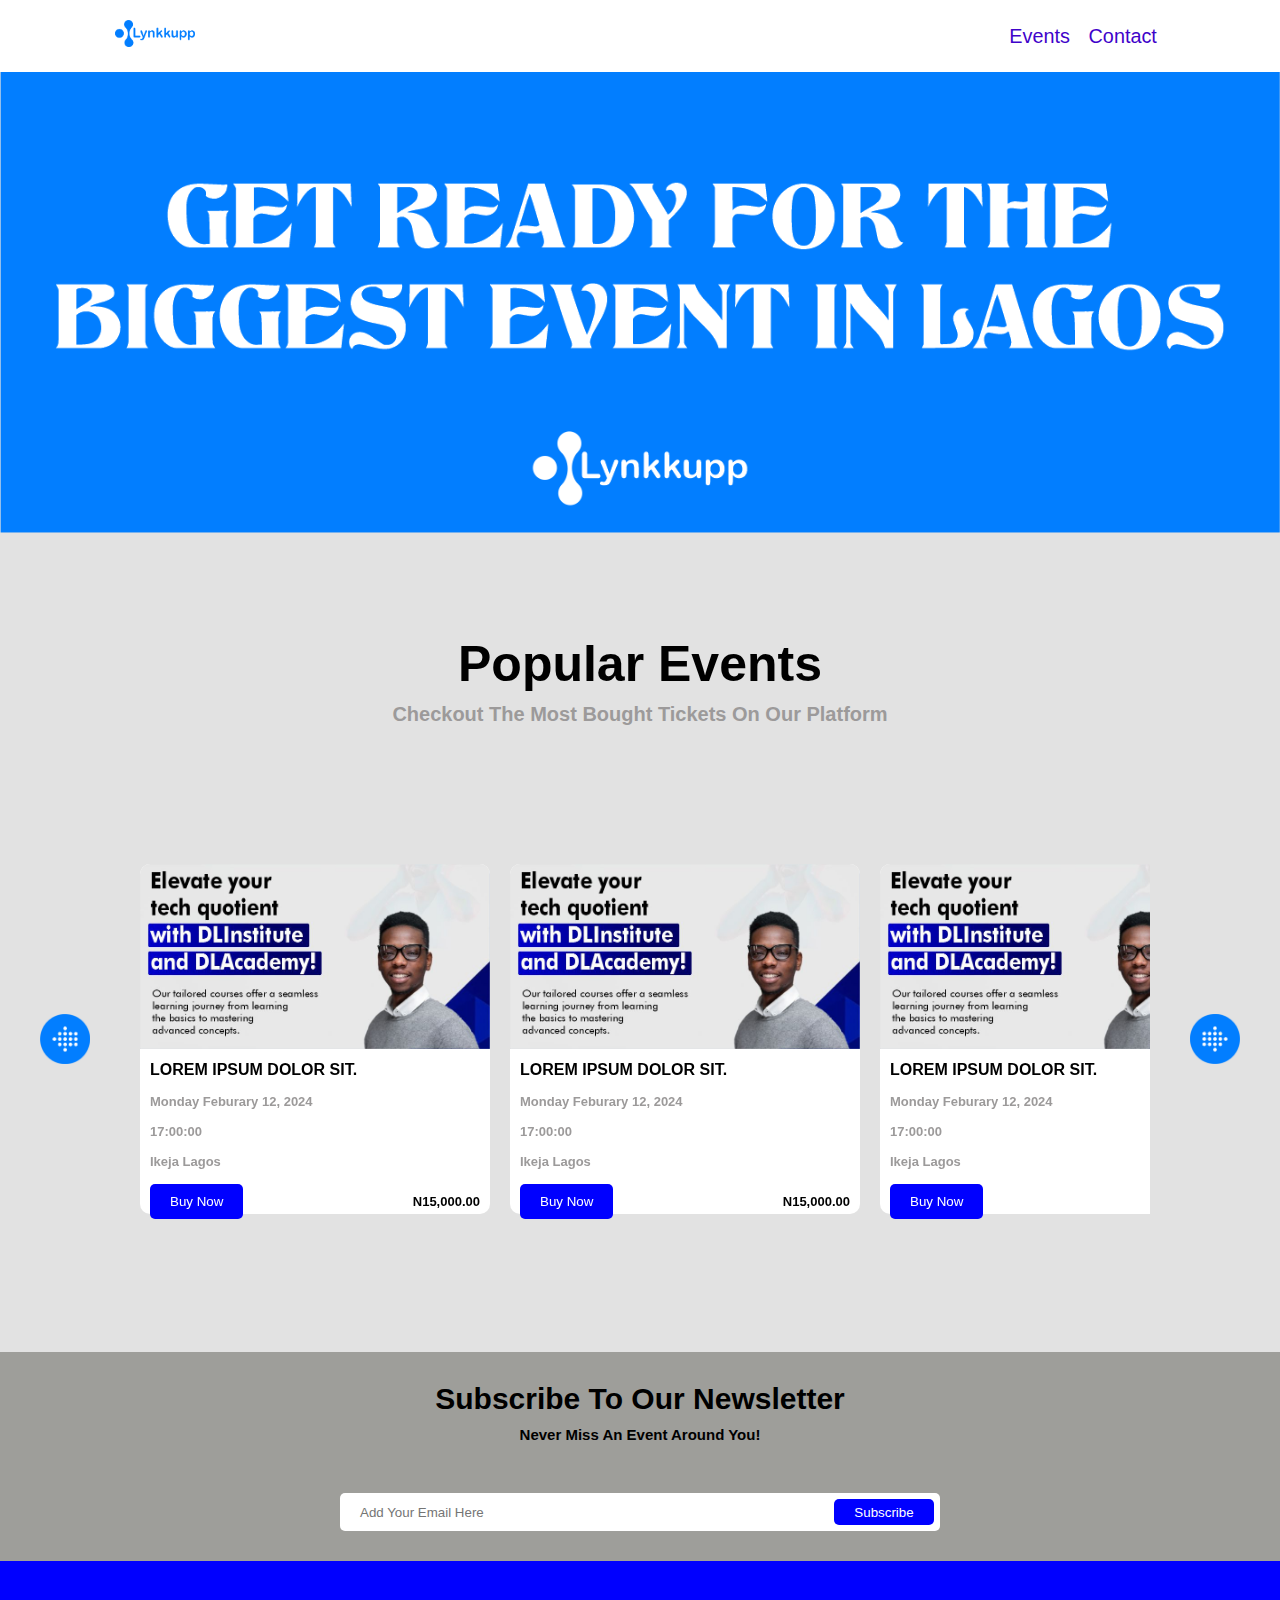
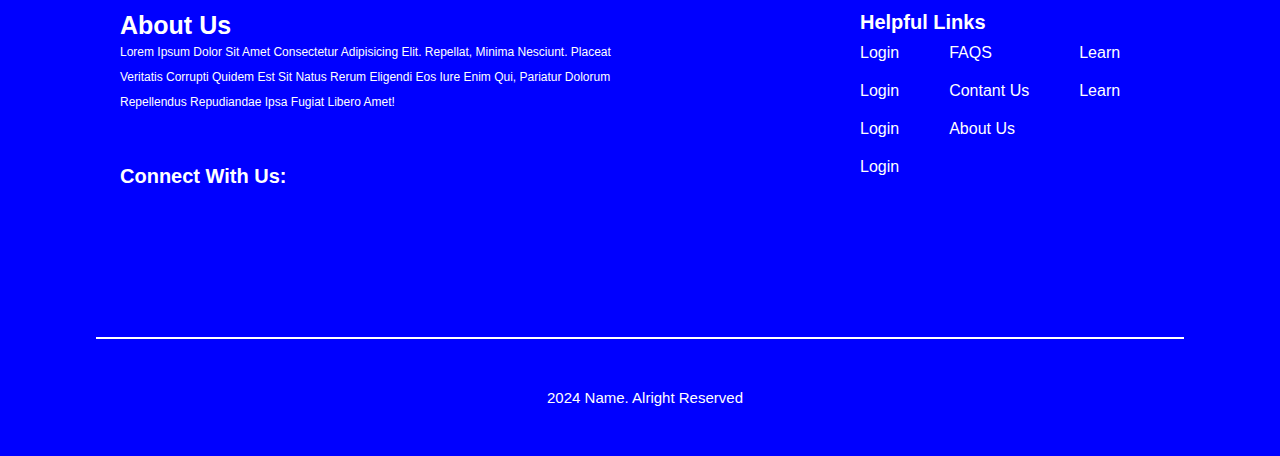
<file: index.html>
<!DOCTYPE html>
<html lang="en">

<head>
    <meta charset="UTF-8">
    <meta name="viewport" content="width=device-width, initial-scale=1.0">
    <title>afinfun</title>
    <link rel="stylesheet" href="./style.css">
    <!-- font awesome -->
    <link rel="stylesheet" href="https://cdnjs.cloudflare.com/ajax/libs/font-awesome/6.5.1/css/all.min.css" integrity="sha512-DTOQO9RWCH3ppGqcWaEA1BIZOC6xxalwEsw9c2QQeAIftl+Vegovlnee1c9QX4TctnWMn13TZye+giMm8e2LwA==" crossorigin="anonymous" referrerpolicy="no-referrer" />
</head>

<body>
    <!-- navbar start -->
    <header>
        <i class="fa-solid fa-bars" id="meun-bar" onclick="showmeun()"></i>

        <a href="" class="navlogo"><img src="./images/Lynkkupplogo.png" alt="logo"></a>
        <div class="Nav-Link">
            <a href="#">Events</a>
            <a href="#">Contact</a>

    </header>
    <!-- navbar end -->
    <!-- hero banner start -->
    <div class="hero_img">
        <img src="./images/Lynkkuppbannar.png" alt="hero banner">
    </div>
    <!-- hero banner end -->
    <!-- popular start   -->
    <div class="pop">
        <div class="pop_text">
            <h1>Popular Events</h1>
            <h4>Checkout the most bought tickets on our platform</h4>
        </div>

        <div class="gallery-wrap">
            <img src="./images/Back.png" alt="" id="backBtn">
        
            <div class="gallery">
                <div class="wrap">
    
                    <div class="container-pop">
                        <div class="image_box">
                            <img src="./images/pop.jpg" alt="">
                        </div>
                        <div class="profil_details">
                            <h4>Lorem ipsum dolor sit.</h4>
                            <h5><span></span>Monday Feburary 12, 2024</h5>
                            <h5><span></span>17:00:00</h5>
                            <h5><span></span>Ikeja Lagos</h5>
                            <div class="btn">
                                <button>Buy Now</button>
                                <h5 style="color: black;">N15,000.00</h5>
                            </div>
                        </div>
                    </div>
                    <div class="container-pop">
                        <div class="image_box">
                            <img src="./images/pop.jpg" alt="">
                        </div>
                        <div class="profil_details">
                            <h4>Lorem ipsum dolor sit.</h4>
                            <h5><span></span>Monday Feburary 12, 2024</h5>
                            <h5><span></span>17:00:00</h5>
                            <h5><span></span>Ikeja Lagos</h5>
                            <div class="btn">
                                <button>Buy Now</button>
                                <h5 style="color: black;">N15,000.00</h5>
                            </div>
                        </div>
                    </div>
                    <div class="container-pop">
                        <div class="image_box">
                            <img src="./images/pop.jpg" alt="">
                        </div>
                        <div class="profil_details">
                            <h4>Lorem ipsum dolor sit.</h4>
                            <h5><span></span>Monday Feburary 12, 2024</h5>
                            <h5><span></span>17:00:00</h5>
                            <h5><span></span>Ikeja Lagos</h5>
                            <div class="btn">
                                <button>Buy Now</button>
                                <h5 style="color: black;">N15,000.00</h5>
                            </div>
                        </div>
                    </div>
    
                </div>
                <div class="wrap">
    
                    <div class="container-pop">
                        <div class="image_box">
                            <img src="./images/pop.jpg" alt="">
                        </div>
                        <div class="profil_details">
                            <h4>Lorem ipsum dolor sit.</h4>
                            <h5><span></span>Monday Feburary 12, 2024</h5>
                            <h5><span></span>17:00:00</h5>
                            <h5><span></span>Ikeja Lagos</h5>
                            <div class="btn">
                                <button>Buy Now</button>
                                <h5 style="color: black;">N15,000.00</h5>
                            </div>
                        </div>
                    </div>
                    <div class="container-pop">
                        <div class="image_box">
                            <img src="./images/pop.jpg" alt="">
                        </div>
                        <div class="profil_details">
                            <h4>Lorem ipsum dolor sit.</h4>
                            <h5><span></span>Monday Feburary 12, 2024</h5>
                            <h5><span></span>17:00:00</h5>
                            <h5><span></span>Ikeja Lagos</h5>
                            <div class="btn">
                                <button>Buy Now</button>
                                <h5 style="color: black;">N15,000.00</h5>
                            </div>
                        </div>
                    </div>
                    <div class="container-pop">
                        <div class="image_box">
                            <img src="./images/pop.jpg" alt="">
                        </div>
                        <div class="profil_details">
                            <h4>Lorem ipsum dolor sit.</h4>
                            <h5><span></span>Monday Feburary 12, 2024</h5>
                            <h5><span></span>17:00:00</h5>
                            <h5><span></span>Ikeja Lagos</h5>
                            <div class="btn">
                                <button>Buy Now</button>
                                <h5 style="color: black;">N15,000.00</h5>
                            </div>
                        </div>
                    </div>
    
                </div>
                <div class="wrap">
    
                    <div class="container-pop">
                        <div class="image_box">
                            <img src="./images/pop.jpg" alt="">
                        </div>
                        <div class="profil_details">
                            <h4>Lorem ipsum dolor sit.</h4>
                            <h5><span></span>Monday Feburary 12, 2024</h5>
                            <h5><span></span>17:00:00</h5>
                            <h5><span></span>Ikeja Lagos</h5>
                            <div class="btn">
                                <button>Buy Now</button>
                                <h5 style="color: black;">N15,000.00</h5>
                            </div>
                        </div>
                    </div>
                    <div class="container-pop">
                        <div class="image_box">
                            <img src="./images/pop.jpg" alt="">
                        </div>
                        <div class="profil_details">
                            <h4>Lorem ipsum dolor sit.</h4>
                            <h5><span></span>Monday Feburary 12, 2024</h5>
                            <h5><span></span>17:00:00</h5>
                            <h5><span></span>Ikeja Lagos</h5>
                            <div class="btn">
                                <button>Buy Now</button>
                                <h5 style="color: black;">N15,000.00</h5>
                            </div>
                        </div>
                    </div>
                    <div class="container-pop">
                        <div class="image_box">
                            <img src="./images/pop.jpg" alt="">
                        </div>
                        <div class="profil_details">
                            <h4>Lorem ipsum dolor sit.</h4>
                            <h5><span></span>Monday Feburary 12, 2024</h5>
                            <h5><span></span>17:00:00</h5>
                            <h5><span></span>Ikeja Lagos</h5>
                            <div class="btn">
                                <button>Buy Now</button>
                                <h5 style="color: black;">N15,000.00</h5>
                            </div>
                        </div>
                    </div>
    
                </div>
        
            </div>
            <img src="./images/Next.png" alt="" id="nextBtn">
        </div>
    
    </div>
    <!-- Subscribe Section  -->
    <div class="subscribe-section">
        <div class="subscribe-text">
            <h1>Subscribe to our Newsletter</h1>
            <h4>Never miss an event around you!</h4>
        </div>
        <div class="subscribe-input">
            <input type="text" placeholder="Add your email here">
            <button>Subscribe</button>
        </div>
    </div>
    <!-- Footer  -->
 <footer>
    <div class="footer">
        <div class="about">
            <div class="about-fele">
                <h3>About us</h3>
                <p>Lorem ipsum dolor sit amet consectetur adipisicing elit. Repellat, minima nesciunt. Placeat veritatis corrupti quidem est sit natus rerum eligendi eos iure enim qui, pariatur dolorum repellendus repudiandae ipsa fugiat libero amet!</p>
            </div>
            <div class="social-link">
                <h4>Connect with us:</h4>
                <a href=""><i class="fa-brands fa-facebook"></i></a>
                <a href=""><i class="fa-brands fa-instagram"></i></a>
                <a href=""><i class="fa-brands fa-linkedin"></i></a>
                <a href=""><i class="fa-brands fa-twitter"></i></a>
            </div>
        </div>

        <div class="help-link">
            <h4>Helpful links</h4>
            <div class="links">
                <div class="login">
                    <a href="">login</a>
                    <a href="">login</a>
                    <a href="">login</a>
                    <a href="">login</a>
                </div>
                <div class="faq">
                    <a href="">FAQS</a>
                    <a href="">Contant Us</a>
                    <a href="">About Us</a>
                </div>
                <div class="learn">
                    <a href="">Learn</a>
                    <a href="">Learn</a>
                </div>
            </div>

        </div>

    </div>
    <div class="line"></div>
    <div class="chat">
     
    </div>
    <div class="copyright">
        <i class="fa-regular fa-copyright"></i>
        <p>2024 Name. Alright reserved</p>
    </div>
 </footer>

</body>

<script src="./script.js"></script>

</html>
</file>
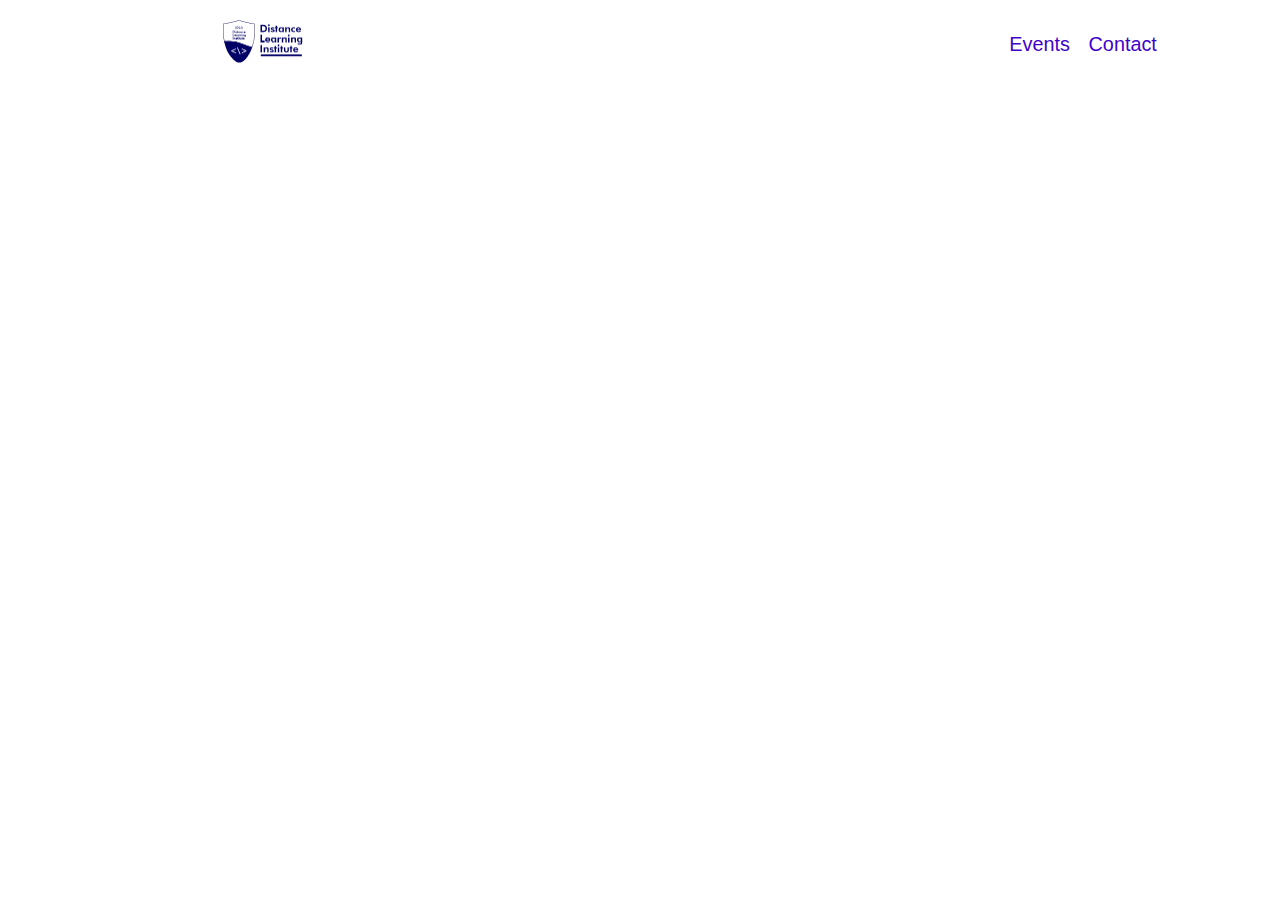
<file: sample.html>
<!DOCTYPE html>
<html lang="en">
<head>
    <meta charset="UTF-8">
    <meta name="viewport" content="width=device-width, initial-scale=1.0">
    <title>Document</title>
    <link rel="stylesheet" href="./sample.css">
    <link rel="stylesheet" href="https://cdnjs.cloudflare.com/ajax/libs/font-awesome/6.4.2/css/all.min.css">
</head>
<body>
    <header>
        <i class="fa-solid fa-bars" id="meun-bar" onclick="showmeun()"></i>

        <a href="" class="navlogo"><img src="./images/DLI logo.png" alt="logo"></a>
        <div class="Nav-Link">
            <a href="#">Events</a>
            <a href="#">Contact</a>
        </div>
    </header>

</body>
<script src="./sample.js"></script>
</html>
</file>
<file: style.css>
*{
    margin: 0;
    padding: 0;
    box-sizing: border-box;
    font-family: 'Lucida Sans', 'Lucida Sans Regular', 'Lucida Grande', 'Lucida Sans Unicode', Geneva, Verdana, sans-serif;
}
body{
    background-color: rgb(226, 226, 226);
}


.navbar{
    display: flex;
    justify-content: space-between;
    align-items: center;
    background-color: rgb(255, 255, 255);
    height: 80px;
    width: 100%;
    position: fixed;
}
.navlogo{
    margin-left: -100px;
}
.navlogo img{
    width: 80px;
}
.navitems ul{
    display: flex;
    margin-right: 100px;
    gap: 50px;
    list-style-type: none;
    text-decoration: none;
}
.navitems ul a{
    text-decoration: none;
}


*{
    margin: 0;
    padding: 0;
    box-sizing: border-box;
    border: none;
    font-family: 'Poppins', sans-serif;
    text-transform: capitalize;
    transition: all .5s linear;
}

/* =================== GENERAL ==================== */

a{
    text-decoration: none;
}

html{
    font-size: 62%;
    overflow-x: hidden;
    scroll-behavior: smooth;
}


/* =================== START PAGE ==================== */
/*---START HEADER--- */
header{
    position: fixed;
    top: 0;
    left: 0;
    right: 0;
    display: flex;
    justify-content: space-between;
    align-items: center;
    padding: 2rem 9%;
    background: white;
    z-index: 1000;
}

header a {
    color: rgb(63, 3, 202);
    font-size: 2rem;
    margin: 0 .8rem;
}
header a:hover {
    color: rgb(163, 163, 179);
}

.navlogo img{
    width: 80px;
    margin-left: 100px;
}



header #meun-bar{
    color: rgb(65, 6, 173);
    font-size: 3rem;
    border: .1rem solid rgb(44, 3, 226);
    cursor: pointer;
    border-radius: .5rem;
    padding: .5rem 1.2rem;
    display: none;

}

@media(max-width:990px){
    html{
        font-size: 50%;
    }
    /* START HEADER */
    
    header #meun-bar{
        display: initial;
    }

    header .Nav-Link{
        position: absolute;
        top: 100%;
        left:0;
        right:0;
        background:  rgba(29, 3, 175, 0.2);
        border-top: .1rem solid rgba(39, 10, 201, 0.2);
        padding: 1rem 2rem ;
        clip-path: polygon(0 0 , 100% 0 , 100% 0 , 0 0);

    }

    header .Nav-Link.active{
        clip-path: polygon(0 0 , 100% 0 , 100% 100% , 0 100%);

    }
    header .Nav-Link a {
        display: block;
        padding: 1.5rem;
        margin: 1.5rem;
        border-radius: .5rem;
        background: rgba(12, 0, 78, 0.2);
        color: #fff;
    }

}

.hero_img img{
    width: 100%;
}

.pop{
    width: 100%;
    margin: 0 auto;
   
}
.pop_text{
    text-align: center;
    margin: 100px 0;
}
.pop_text h1{
    font-size: 50px;
    margin-bottom: 10px;
}
.pop_text h4{
    font-size: 20px;
    margin-bottom: 10px;
    color: rgb(156, 154, 154);
}


.container-pop{
    width: 300px;
    height: 350px;
    border-radius: 10px;
    background-color: #fff;
}

.image_box img{
    width: 350px;
    border-radius: 10px 10px 0px 0px;
}

.profil_details{
    margin: 10px;
}
.profil_details h4{
    text-transform: uppercase;
    font-size: 16px;
    font-weight: bold;
    margin-bottom: 15px;
}
.profil_details h5{
    color: rgb(156, 154, 154);
    font-size: 13px;
    margin-bottom: 15px;
}
.profil_details .btn{
    display: flex;
    justify-content: space-between;
    align-items: baseline;
}
.profil_details button{
    padding: 10px 20px;
    border: none;
    background-color: blue;
    color: #fff;
    border-radius: 5px;
}


.gallery{
    width: 1200px;
    display: flex;
    overflow-x: scroll;
}
.gallery .wrap{
    width: 100%;
    display: grid;
    grid-template-columns: 1fr 1fr 1fr;
    grid-gap: 20px;
    padding: 10px;
    flex: none;
}
.gallery div .container-pop{
    width: 100%;
    filter: grayscale(0);
    transition: transform 0.5s;
}
.gallery::-webkit-scrollbar{
    display: none;
}
.gallery-wrap{
    display: flex;
    align-items: center;
    justify-content: center;
    margin: 10% auto;
}
#backBtn, #nextBtn{
    width: 50px;
    cursor: pointer;
    margin: 40px;
    opacity: 1;
    transition: opacity 0.5s ease;
}
#backBtn:hover, #nextBtn:hover{
    opacity: 0.5;
}

.gallery div img:hover{
    filter: grayscale(100%);
    cursor: pointer;
    transform: scale(1.1);
}

.subscribe-section{
    width: 100%;
    /* height: 400px; */
    background-color: rgb(158, 158, 154);
    padding: 30px 0;
    margin-top: 100px;
}
.subscribe-section .subscribe-text{
    text-align: center;
    margin-bottom: 50px;
    /* margin: 100px 0; */
}
.subscribe-section .subscribe-text h1{
    font-size: 30px;
    margin-bottom: 10px;
}
.subscribe-section .subscribe-text h4{
    font-size: 15px;
    margin-bottom: 10px;
}
.subscribe-section .subscribe-input{
    text-align: center;
    width: 600px;
    margin: 0 auto;
    position: relative;
}
.subscribe-section .subscribe-input input{
    width: 600px;
    height: 38px;
    border: none;
    border-radius: 5px;
}
.subscribe-section .subscribe-input input::placeholder{
    padding: 20px;
}
.subscribe-section .subscribe-input button{
    height: 26px;
    width: 100px;
    background-color: blue;
    color: #fff;
    border: none;
    position: absolute;
    right: 6px;
    top: 6px;
    border: none;
    border-radius: 5px;
}




/* foooter */
footer{
    width: 100%;
    background-color: blue;
    color: #fff;
    padding: 50px 0;
}
.footer{

    display: flex;
    justify-content: space-around;
}
.footer .about{
    width: 500px;
    
}
.footer .about-fele{
    margin-bottom: 50px;
}
.footer .about-fele h3{
    font-size: 25px;
}
.footer .about-fele p{
    font-size: 12px;
    line-height: 25px;
}
.about .social-link h4{
    font-size: 20px;
    margin-bottom: 20px;
}
.about .social-link i{
    color: #fff;
    font-size: 25px;
    margin-right: 15px;
}
.about .social-link i:hover{
    color: #5cabec;
}
.footer .help-link{
    width: 300px;
}
.footer .help-link h4{
    font-size: 20px;
    margin-bottom: 10px;
}
.links{
    display: flex;
    gap: 50px;
}
.links a{
    display: block;
    font-size: 16px;
    color: #fff;
    text-decoration: none;
    margin-bottom: 20px;
}

@media(max-width:990px){
    .footer{
        display: block;
    } 
    .footer .about{
        width: 400px;
        
    }
    .about .social-link{
        margin-bottom: 50px;
    }
}


.line{
    background-color: #fff;
    height: 2px;
    width: 85%;
    margin: 0 auto;
    margin-top: 100px;
}
.copyright{
    display: flex;
    justify-content: center;
    margin-top: 50px;
}
.copyright i{
    font-size: 15px;
    margin-right: 10px;
}
.copyright p{
    font-size: 15px;
}




.animateSlide {
    animation: cardSlide 2s ease-in-out;
  }

  @keyframes cardSlide {
    0% {
      transform: translateX(300px);
    }

    10%,
    80% {
      transform: translateX(0px);
    }

    100% {
      transform: translateX(-300px);
    }
  }
</file>
<file: sample.css>
*{
    margin: 0;
    padding: 0;
    box-sizing: border-box;
    border: none;
    font-family: 'Poppins', sans-serif;
    text-transform: capitalize;
    transition: all .5s linear;
}

/* =================== GENERAL ==================== */

a{
    text-decoration: none;
}

html{
    font-size: 62%;
    overflow-x: hidden;
    scroll-behavior: smooth;
}


/* =================== START PAGE ==================== */
/*---START HEADER--- */
header{
    position: fixed;
    top: 0;
    left: 0;
    right: 0;
    display: flex;
    justify-content: space-between;
    align-items: center;
    padding: 2rem 9%;
    background: white;
    z-index: 1000;
}

header a {
    color: rgb(63, 3, 202);
    font-size: 2rem;
    margin: 0 .8rem;
}
header a:hover {
    color: rgb(163, 163, 179);
}

.navlogo img{
    width: 80px;
    margin-left: 100px;
}



header #meun-bar{
    color: rgb(65, 6, 173);
    font-size: 3rem;
    border: .1rem solid rgb(44, 3, 226);
    cursor: pointer;
    border-radius: .5rem;
    padding: .5rem 1.2rem;
    display: none;

}

@media(max-width:990px){
    html{
        font-size: 50%;
    }
    /* START HEADER */
    
    header #meun-bar{
        display: initial;
    }

    header .Nav-Link{
        position: absolute;
        top: 100%;
        left:0;
        right:0;
        background:  rgba(29, 3, 175, 0.2);
        border-top: .1rem solid rgba(39, 10, 201, 0.2);
        padding: 1rem 2rem ;
        clip-path: polygon(0 0 , 100% 0 , 100% 0 , 0 0);

    }

    header .Nav-Link.active{
        clip-path: polygon(0 0 , 100% 0 , 100% 100% , 0 100%);

    }
    header .Nav-Link a {
        display: block;
        padding: 1.5rem;
        margin: 1.5rem;
        border-radius: .5rem;
        background: rgba(12, 0, 78, 0.2);
        color: #fff;
    }

}
</file>
